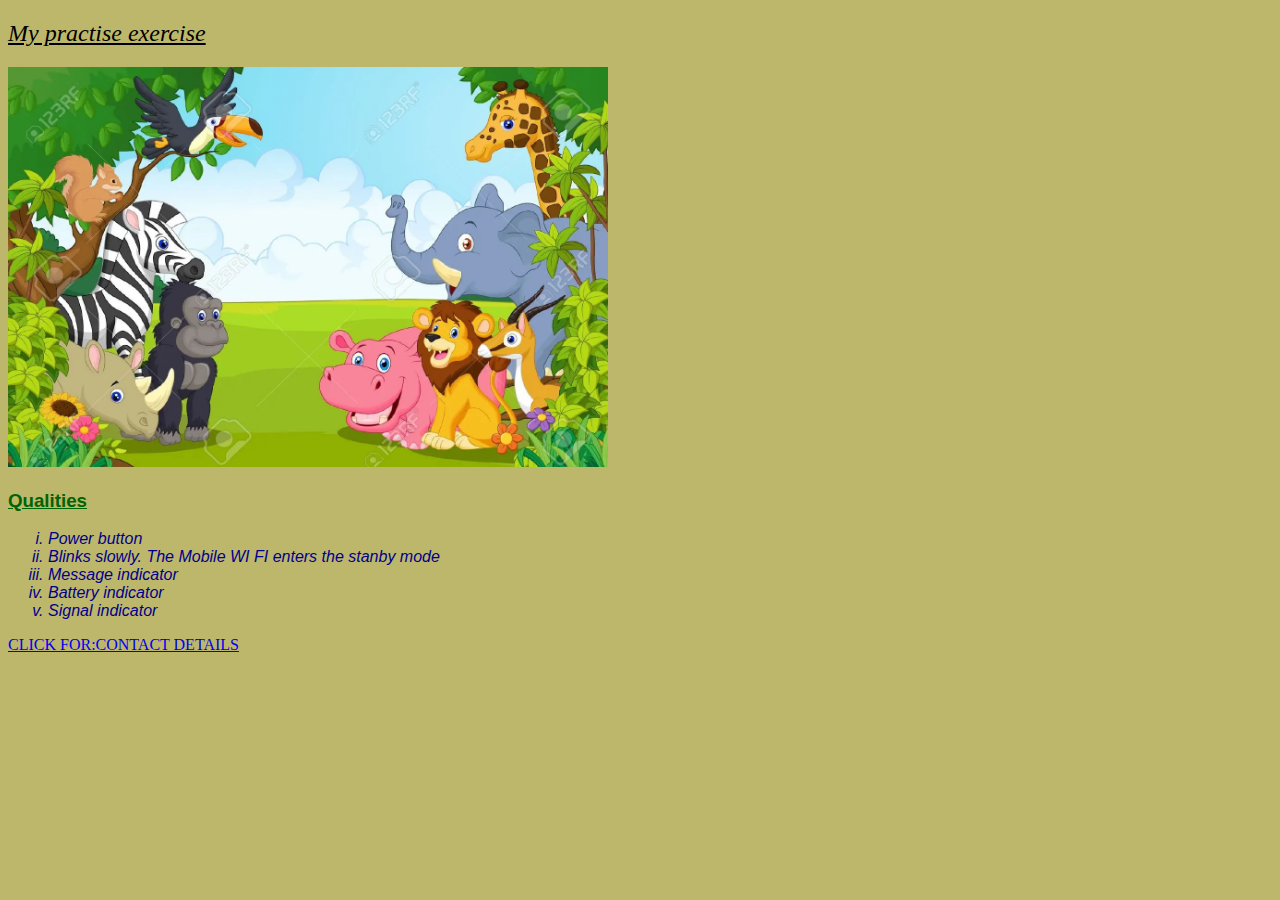
<file: index.html>
<!DOCTYPE html>
<html lang="en">
  <head>
    <meta charset="UTF-8" />
    <meta http-equiv="X-UA-Compatible" content="IE=edge" />
    <meta name="viewport" content="width=, initial-scale=1.0" />
    <title>practise1</title>
   <link rel="stylesheet" href="css/style.css">
  </head>
  <body>
    <h2>My practise exercise</h2>
    <div>
      <img
        src="images/animal collection.webp"
        alt="image not found"
        height="400"
        width="600"
      />
      <h3>Qualities</h3>
      <ol>
        <li>Power button</li>
        <li>Blinks slowly. The Mobile WI FI enters the stanby mode</li>
        <li>Message indicator</li>
        <li>Battery indicator</li>
        <li>Signal indicator</li>
      </ol>
      <a href="contacts/contacts.html" target="blank"
        >CLICK FOR:CONTACT DETAILS</a
      >
    </div>
  </body>
</html>
</file>
<file: css/style.css>
p {
  font-style: italic;
  font-size: larger;
  color: blue;
 
}
ul {
  color: blue;
  font-size: larger;
  font-family: Georgia, "Times New Roman", Times, serif;
}
ol {
  color: darkblue;
  font-style: oblique;
  font-family: "Gill Sans", "Gill Sans MT", Calibri, "Trebuchet MS", sans-serif;
}
h2 {
  font-weight: 500;
  font-style: oblique;
  font-family: Cambria, Cochin, Georgia, Times, "Times New Roman", serif;
  text-decoration: underline;
}
h3 {
  color: darkgreen;
  font-family: "Trebuchet MS", "Lucida Sans Unicode", "Lucida Grande",
    "Lucida Sans", Arial, sans-serif;
  text-decoration: underline;
}
body {
  background-color: darkkhaki;
}
li{
  list-style: lower-roman;lighting-color: blue;
}
</file>
